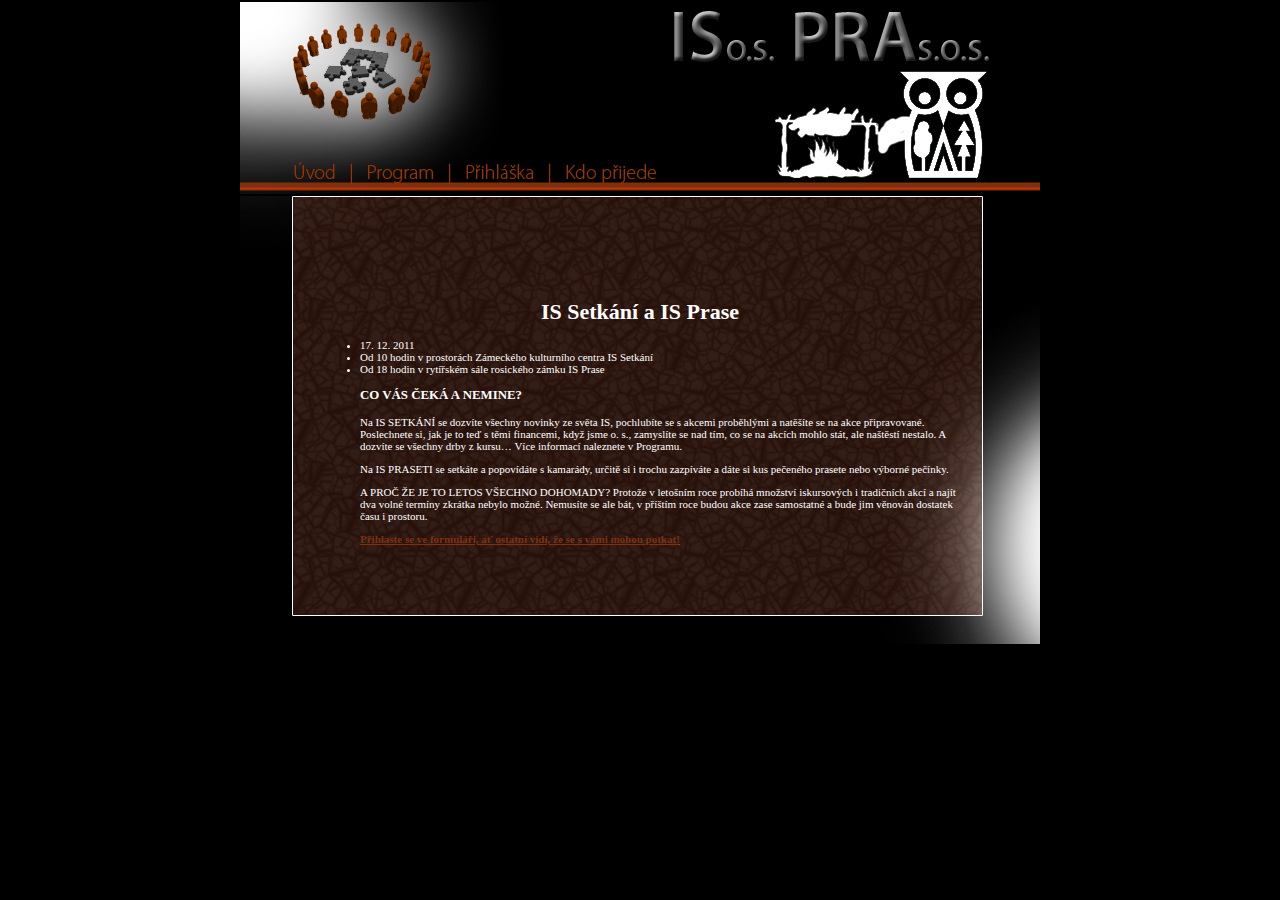
<file: index.html>
<!DOCTYPE HTML PUBLIC "-//W3C//DTD XHTML 1.0 Transitional//EN" "http://www.w3.org/TR/xhtml1/DTD/xhtml1-transitional.dtd">
<html xmlns="http://www.w3.org/1999/xhtml">

<!-- Mirrored from setkani11.instruktori.cz/ by HTTrack Website Copier/3.x [XR&CO'2014], Sat, 09 Mar 2019 08:33:15 GMT -->
<!-- Added by HTTrack --><meta http-equiv="content-type" content="text/html;charset=UTF-8" /><!-- /Added by HTTrack -->
<head id="container">
<meta http-equiv="Content-Type" content="text/html; charset=UTF-8">
<title>IS o.s. PRAs.o.s. 2011</title>
<link href="setkani.css" rel="stylesheet" type="text/css">
<!--[if IE]>
<style type="text/css"> 
/* place css fixes for all versions of IE in this conditional comment */
/* the above proprietary zoom property gives IE the hasLayout it needs to avoid several bugs */
</style>
<![endif]-->
</head>

<body id="Document">
<table align=center bgcolor="black" id=\"tab\">
<tr>
  <td width=800 height=192 id="tab">
    <map name="menu">
<area href="index48ed.html?id=uvod" shape="rect" coords="50, 160, 110, 180">
<area href="index6948.html?id=program" shape="rect" coords="110, 160, 210, 180">
<area href="index5d89.html?id=prihlaska" shape="rect" coords="210, 160, 310, 180">
<area href="index445c.html?id=kdo" shape="rect" coords="310, 160, 430, 180">
</map>
<img src="hlava.png" usemap="#menu" border=0 margin=0 padding=0>
  </td>
</tr>
 <tr>

<td background="telo.png" width=800 height=448 border=0 id="tab">
<div id="divs">
<center><h1>IS Setkání a IS Prase</h1></center>
<ul>
<li>17. 12. 2011
<li>Od 10 hodin v prostorách Zámeckého kulturního centra IS Setkání
<li>Od 18 hodin v rytířském sále rosického zámku IS Prase
<h3>CO VÁS ČEKÁ A NEMINE? </h3>
<p>
Na IS SETKÁNÍ se dozvíte všechny novinky ze světa IS, pochlubíte se s akcemi proběhlými a natěšíte se na akce připravované. Poslechnete si, jak je to teď s těmi financemi, když jsme o. s., zamyslíte se nad tím, co se na akcích mohlo stát, ale naštěstí nestalo. A dozvíte se všechny drby z kursu… Více informací naleznete v Programu. 
</p>
<p>
Na IS PRASETI se setkáte a popovídáte s kamarády, určitě si i trochu zazpíváte a dáte si kus pečeného prasete nebo výborné pečínky. 
</p>
<p>
A PROČ ŽE JE TO LETOS VŠECHNO DOHOMADY? 
Protože v letošním roce probíhá množství iskursových i tradičních akcí a najít dva volné termíny zkrátka nebylo možné. Nemusíte se ale bát, v příštím roce budou akce zase samostatné a bude jim věnován dostatek času i prostoru. 
</p>
<b><u><a href="index5d89.html?id=prihlaska" target="_self">Přihlaste se ve formuláři, ať ostatní vidí, že se s vámi mohou potkat!</a></u></b>
</div>





</table>
</body>

<!-- Mirrored from setkani11.instruktori.cz/ by HTTrack Website Copier/3.x [XR&CO'2014], Sat, 09 Mar 2019 08:33:16 GMT -->
</html>
</file>
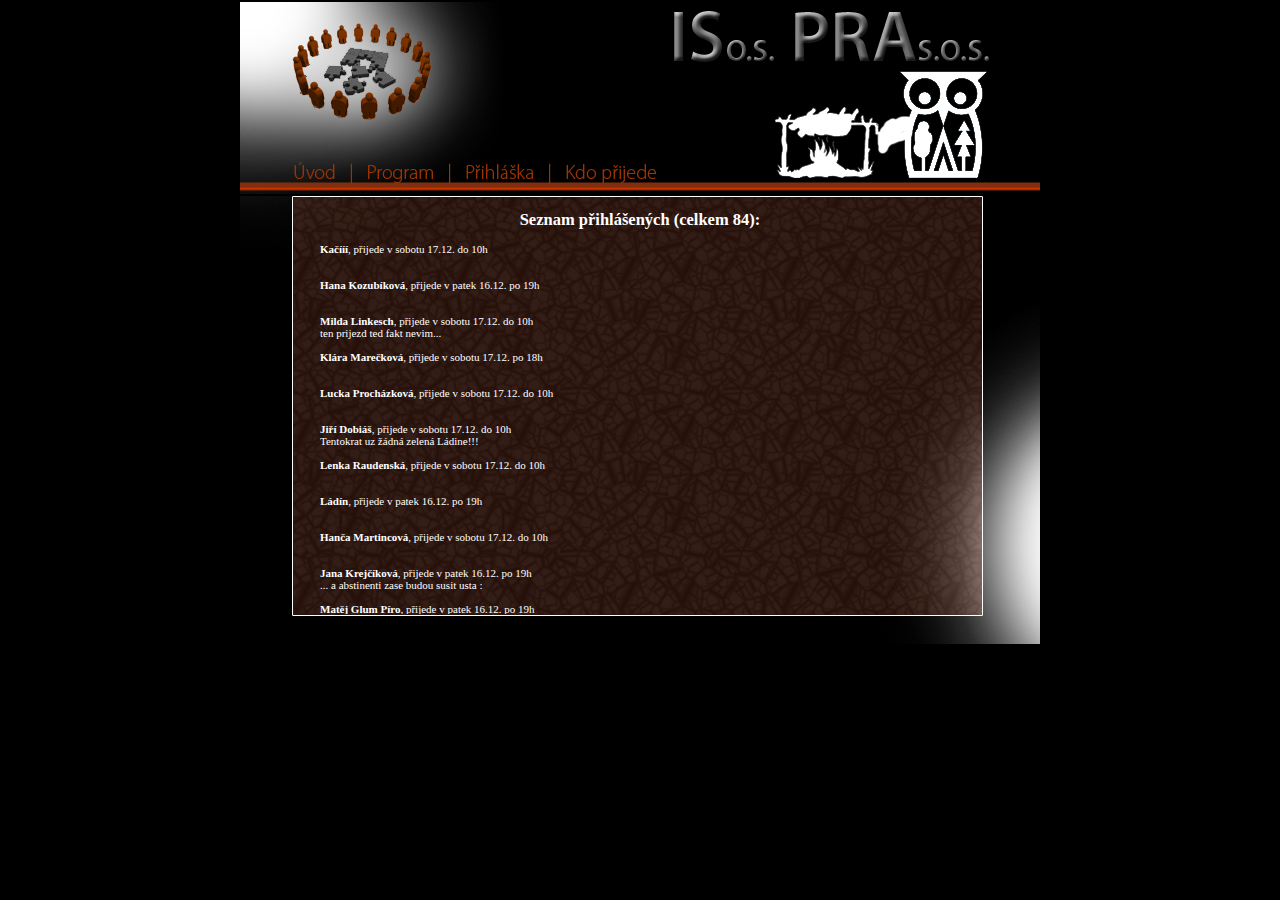
<file: index445c.html>
<!DOCTYPE HTML PUBLIC "-//W3C//DTD XHTML 1.0 Transitional//EN" "http://www.w3.org/TR/xhtml1/DTD/xhtml1-transitional.dtd">
<html xmlns="http://www.w3.org/1999/xhtml">

<!-- Mirrored from setkani11.instruktori.cz/index.php?id=kdo by HTTrack Website Copier/3.x [XR&CO'2014], Sat, 09 Mar 2019 08:33:16 GMT -->
<!-- Added by HTTrack --><meta http-equiv="content-type" content="text/html;charset=UTF-8" /><!-- /Added by HTTrack -->
<head id="container">
<meta http-equiv="Content-Type" content="text/html; charset=UTF-8">
<title>IS o.s. PRAs.o.s. 2011</title>
<link href="setkani.css" rel="stylesheet" type="text/css">
<!--[if IE]>
<style type="text/css"> 
/* place css fixes for all versions of IE in this conditional comment */
/* the above proprietary zoom property gives IE the hasLayout it needs to avoid several bugs */
</style>
<![endif]-->
</head>

<body id="Document">
<table align=center bgcolor="black" id=\"tab\">
<tr>
  <td width=800 height=192 id="tab">
    <map name="menu">
<area href="index48ed.html?id=uvod" shape="rect" coords="50, 160, 110, 180">
<area href="index6948.html?id=program" shape="rect" coords="110, 160, 210, 180">
<area href="index5d89.html?id=prihlaska" shape="rect" coords="210, 160, 310, 180">
<area href="index445c.html?id=kdo" shape="rect" coords="310, 160, 430, 180">
</map>
<img src="hlava.png" usemap="#menu" border=0 margin=0 padding=0>
  </td>
</tr>
 <tr>




<td background="telo.png" width=800 height=418 id="tab">
<div id="prihl">
<center><h2>Seznam přihlášených (celkem 84):</h2></center><b>Kačííí</b>, přijede v sobotu 17.12. do 10h<br /><br><br><b>Hana Kozubíková</b>, přijede v patek 16.12. po 19h<br /><br><br><b>Milda Linkesch</b>, přijede v sobotu 17.12. do 10h<br />ten prijezd ted fakt nevim...<br><br><b>Klára Marečková</b>, přijede v sobotu 17.12. po 18h<br /><br><br><b>Lucka Procházková</b>, přijede v sobotu 17.12. do 10h<br /><br><br><b>Jiří Dobiáš</b>, přijede v sobotu 17.12. do 10h<br />Tentokrat uz žádná zelená Ládine!!!<br><br><b>Lenka Raudenská</b>, přijede v sobotu 17.12. do 10h<br /><br><br><b>Ládín</b>, přijede v patek 16.12. po 19h<br /><br><br><b>Hanča Martincová</b>, přijede v sobotu 17.12. do 10h<br /><br><br><b>Jana Krejčíková</b>, přijede v patek 16.12. po 19h<br />... a abstinenti zase budou susit usta :<br><br><b>Matěj Glum Píro</b>, přijede v patek 16.12. po 19h<br />kurzista<br><br><b>Lucka Molková</b>, přijede v sobotu 17.12. do 10h<br /><br><br><b>Miška Zedníková</b>, přijede v sobotu 17.12. do 10h<br /><br><br><b>Janka Rutrlová</b>, přijede v patek 16.12. po 19h<br /><br><br><b>Martin Hanzalek & Adela Novako</b>, přijede v sobotu 17.12. po 18h<br />Cau!<br><br><b>Veronika Doležalová</b>, přijede v sobotu 17.12. do 10h<br />Těším se na vás! ;)<br><br><b>Peťa Tylichová</b>, přijede v sobotu 17.12. do 10h<br /><br><br><b>Natalie Dobesova</b>, přijede v sobotu 17.12. po 18h<br /><br><br><b>Anna Dvořáková</b>, přijede v sobotu 17.12. do 10h<br />chro chro :-P<br><br><b>Lenka Ulipová</b>, přijede v sobotu 17.12. do 10h<br /><br><br><b>Ondra Bouda</b>, přijede v sobotu 17.12. po 18h<br />wheee!<br><br><b>Sabča Láčíková</b>, přijede v sobotu 17.12. do 10h<br /><br><br><b>Martina Šmídová</b>, přijede v patek 16.12. po 19h<br /><br><br><b>Olajda</b>, přijede v patek 16.12. po 19h<br /><br><br><b>Petr Matula</b>, přijede v sobotu 17.12. do 10h<br /><br><br><b>Vašek "Vicky" Němčík</b>, přijede v sobotu 17.12. do 10h<br />Těším se!<br><br><b>Anička Ondrušová</b>, přijede v patek 16.12. po 19h<br />tak na Prase mě přemluvíte vždycky ;<br><br><b>Simon Athaj Rerucha</b>, přijede v sobotu 17.12. do 10h<br />~|  |>    <br><br><b>Danka Noina Hladká</b>, přijede v patek 16.12. po 19h<br /><br><br><b>Rasto Mirek</b>, přijede v sobotu 17.12. do 10h<br />a tesi sa. Chcel by som sa na chvilku po<br><br><b>Zbyšek Podhrázský</b>, přijede v sobotu 17.12. do 10h<br />Těším se!<br><br><b>Milan Žížal Maxa</b>, přijede v sobotu 17.12. po 18h<br /><br><br><b>Michal a Kamča</b>, přijede v patek 16.12. po 19h<br /><br><br><b>Radomir Vrbovsky</b>, přijede v sobotu 17.12. po 18h<br /><br><br><b>Petr Nox Novák</b>, přijede v patek 16.12. po 19h<br /><br><br><b>Gustav Novotný</b>, přijede v sobotu 17.12. do 10h<br /><br><br><b>Marťule Slepičkovic</b>, přijede v sobotu 17.12. do 10h<br />těším těším :)<br><br><b>Tom Hanžl</b>, přijede v sobotu 17.12. do 10h<br /><br><br><b>Kačka Píchová</b>, přijede v sobotu 17.12. do 10h<br /><br><br><b>Zuzka Azorek Hendrychová</b>, přijede v sobotu 17.12. po 18h<br /><br><br><b>Pavel Šimeček</b>, přijede v patek 16.12. po 19h<br /><br><br><b>Jana Runkasová</b>, přijede v patek 16.12. po 19h<br /><br><br><b>Michal Hrabí</b>, přijede v sobotu 17.12. po 18h<br /><br><br><b>Šárka Hrabí</b>, přijede v sobotu 17.12. po 18h<br /><br><br><b>Martin Diviš</b>, přijede v patek 16.12. po 19h<br /><br><br><b>Michal Diviš </b>, přijede v sobotu 17.12. do 10h<br /><br><br><b>Bara Dvorakova</b>, přijede v sobotu 17.12. po 18h<br />Bereme Dituli, prase tres se!<br><br><b>Ptr Dvorak</b>, přijede v sobotu 17.12. po 18h<br /><br><br><b>Filip Jupíčert Kalčík</b>, přijede v sobotu 17.12. do 10h<br /><br><br><b>Markéta mlok Pařízková</b>, přijede v sobotu 17.12. do 10h<br /><br><br><b>Honza Kořínek</b>, přijede v sobotu 17.12. do 10h<br /><br><br><b>Leňa Čika Čermáková</b>, přijede v sobotu 17.12. po 18h<br /><br><br><b>Irena Janikova</b>, přijede v sobotu 17.12. do 10h<br />Kdyz to rano nestihnu, vecer tam budu ur<br><br><b>Alena Jarošová</b>, přijede v sobotu 17.12. do 10h<br /><br><br><b>Dalibor</b>, přijede v sobotu 17.12. do 10h<br /><br><br><b>Martin Zlomek</b>, přijede v sobotu 17.12. po 18h<br /><br><br><b>Janča Karpíšková</b>, přijede v sobotu 17.12. do 10h<br />přijedu včas<br><br><b>Pavel Vrba</b>, přijede v patek 16.12. po 19h<br />uaááááááááá ;-)<br><br><b>N0rT0n</b>, přijede v sobotu 17.12. do 10h<br /><br><br><b>Mojmír Meduňa</b>, přijede v sobotu 17.12. po 18h<br /><br><br><b>Barbora Hrdinová</b>, přijede v sobotu 17.12. do 10h<br />My s miminky bychom chtěli moc vědět,<br><br><b>Kamila Holoubková</b>, přijede v sobotu 17.12. do 10h<br />Chocon brulée - un savoir faire tcheque<br><br><b>Honza Kouřil</b>, přijede v sobotu 17.12. do 10h<br />Kdzž to stihnem, těšíme se na vás �<br><br><b>Mamut Valášek a Hanka Složi</b>, přijede v sobotu 17.12. po 18h<br /><br><br><b>Ivo Cicvárek</b>, přijede v sobotu 17.12. po 18h<br /><br><br><b>Lucka Cicvárková</b>, přijede v sobotu 17.12. po 18h<br /><br><br><b>Mates Klusáček</b>, přijede v patek 16.12. po 19h<br />chro<br><br><b>Petr Jedlicka</b>, přijede v patek 16.12. po 19h<br /><br><br><b>Luděk Hrnčíř</b>, přijede v sobotu 17.12. po 18h<br />těším se na všechny<br><br><b>Kateřina Novohradská</b>, přijede v sobotu 17.12. po 18h<br /><br><br><b>Robby Kubáň</b>, přijede v sobotu 17.12. do 10h<br />Tož zase po roku trošku poklábosíme <br><br><b>chovi + peťa + kachle</b>, přijede v sobotu 17.12. po 18h<br />přijedem tři v jednom ;)<br><br><b>Luke Srnka</b>, přijede v patek 16.12. po 19h<br /><br><br><b>Aleš Finstrle - Alfik</b>, přijede v sobotu 17.12. do 10h<br /><br><br><b>Zdeněk Pavlík</b>, přijede v sobotu 17.12. po 18h<br /><br><br><b>Helča Foltýnková</b>, přijede v sobotu 17.12. po 18h<br /><br><br><b>Sven Dražan</b>, přijede v sobotu 17.12. do 10h<br />Na viděnou!<br><br><b>Janka Zuntychová</b>, přijede v sobotu 17.12. po 18h<br /><br><br><b>Petr Medžik Čech</b>, přijede v sobotu 17.12. po 18h<br />Snad nebudem VePři<br><br><b>Radek Drnovský</b>, přijede v sobotu 17.12. do 10h<br />těším se jak prase :-)<br><br><b>Ondra</b>, přijede v sobotu 17.12. do 10h<br />Ať žije prasosova :-)<br><br><b>JimmiXS</b>, přijede v sobotu 17.12. do 10h<br />wYoa9w http://www.FyLitCl7Pf7kjQdDUOLQOu<br><br><b>JimmiXS</b>, přijede v sobotu 17.12. do 10h<br />cxJfRb http://www.FyLitCl7Pf7kjQdDUOLQOu<br><br><b>GoldenTabs</b>, přijede v sobotu 17.12. do 10h<br />i40opD https://goldentabs.com/<br><br>

</table>
</body>

<!-- Mirrored from setkani11.instruktori.cz/index.php?id=kdo by HTTrack Website Copier/3.x [XR&CO'2014], Sat, 09 Mar 2019 08:33:16 GMT -->
</html>
</file>
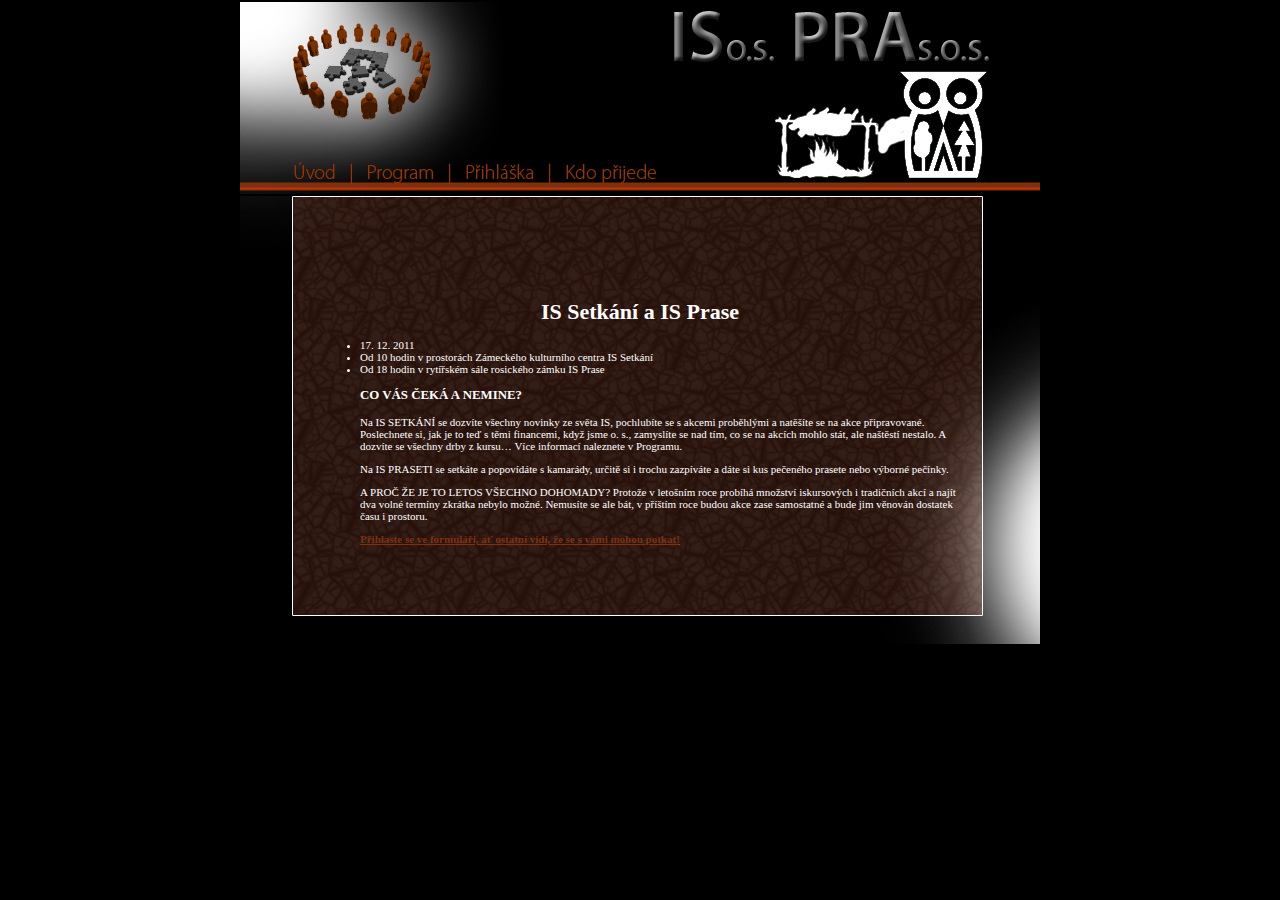
<file: index48ed.html>
<!DOCTYPE HTML PUBLIC "-//W3C//DTD XHTML 1.0 Transitional//EN" "http://www.w3.org/TR/xhtml1/DTD/xhtml1-transitional.dtd">
<html xmlns="http://www.w3.org/1999/xhtml">

<!-- Mirrored from setkani11.instruktori.cz/index.php?id=uvod by HTTrack Website Copier/3.x [XR&CO'2014], Sat, 09 Mar 2019 08:33:16 GMT -->
<!-- Added by HTTrack --><meta http-equiv="content-type" content="text/html;charset=UTF-8" /><!-- /Added by HTTrack -->
<head id="container">
<meta http-equiv="Content-Type" content="text/html; charset=UTF-8">
<title>IS o.s. PRAs.o.s. 2011</title>
<link href="setkani.css" rel="stylesheet" type="text/css">
<!--[if IE]>
<style type="text/css"> 
/* place css fixes for all versions of IE in this conditional comment */
/* the above proprietary zoom property gives IE the hasLayout it needs to avoid several bugs */
</style>
<![endif]-->
</head>

<body id="Document">
<table align=center bgcolor="black" id=\"tab\">
<tr>
  <td width=800 height=192 id="tab">
    <map name="menu">
<area href="index48ed.html?id=uvod" shape="rect" coords="50, 160, 110, 180">
<area href="index6948.html?id=program" shape="rect" coords="110, 160, 210, 180">
<area href="index5d89.html?id=prihlaska" shape="rect" coords="210, 160, 310, 180">
<area href="index445c.html?id=kdo" shape="rect" coords="310, 160, 430, 180">
</map>
<img src="hlava.png" usemap="#menu" border=0 margin=0 padding=0>
  </td>
</tr>
 <tr>

<td background="telo.png" width=800 height=448 border=0 id="tab">
<div id="divs">
<center><h1>IS Setkání a IS Prase</h1></center>
<ul>
<li>17. 12. 2011
<li>Od 10 hodin v prostorách Zámeckého kulturního centra IS Setkání
<li>Od 18 hodin v rytířském sále rosického zámku IS Prase
<h3>CO VÁS ČEKÁ A NEMINE? </h3>
<p>
Na IS SETKÁNÍ se dozvíte všechny novinky ze světa IS, pochlubíte se s akcemi proběhlými a natěšíte se na akce připravované. Poslechnete si, jak je to teď s těmi financemi, když jsme o. s., zamyslíte se nad tím, co se na akcích mohlo stát, ale naštěstí nestalo. A dozvíte se všechny drby z kursu… Více informací naleznete v Programu. 
</p>
<p>
Na IS PRASETI se setkáte a popovídáte s kamarády, určitě si i trochu zazpíváte a dáte si kus pečeného prasete nebo výborné pečínky. 
</p>
<p>
A PROČ ŽE JE TO LETOS VŠECHNO DOHOMADY? 
Protože v letošním roce probíhá množství iskursových i tradičních akcí a najít dva volné termíny zkrátka nebylo možné. Nemusíte se ale bát, v příštím roce budou akce zase samostatné a bude jim věnován dostatek času i prostoru. 
</p>
<b><u><a href="index5d89.html?id=prihlaska" target="_self">Přihlaste se ve formuláři, ať ostatní vidí, že se s vámi mohou potkat!</a></u></b>
</div>





</table>
</body>

<!-- Mirrored from setkani11.instruktori.cz/index.php?id=uvod by HTTrack Website Copier/3.x [XR&CO'2014], Sat, 09 Mar 2019 08:33:16 GMT -->
</html>
</file>
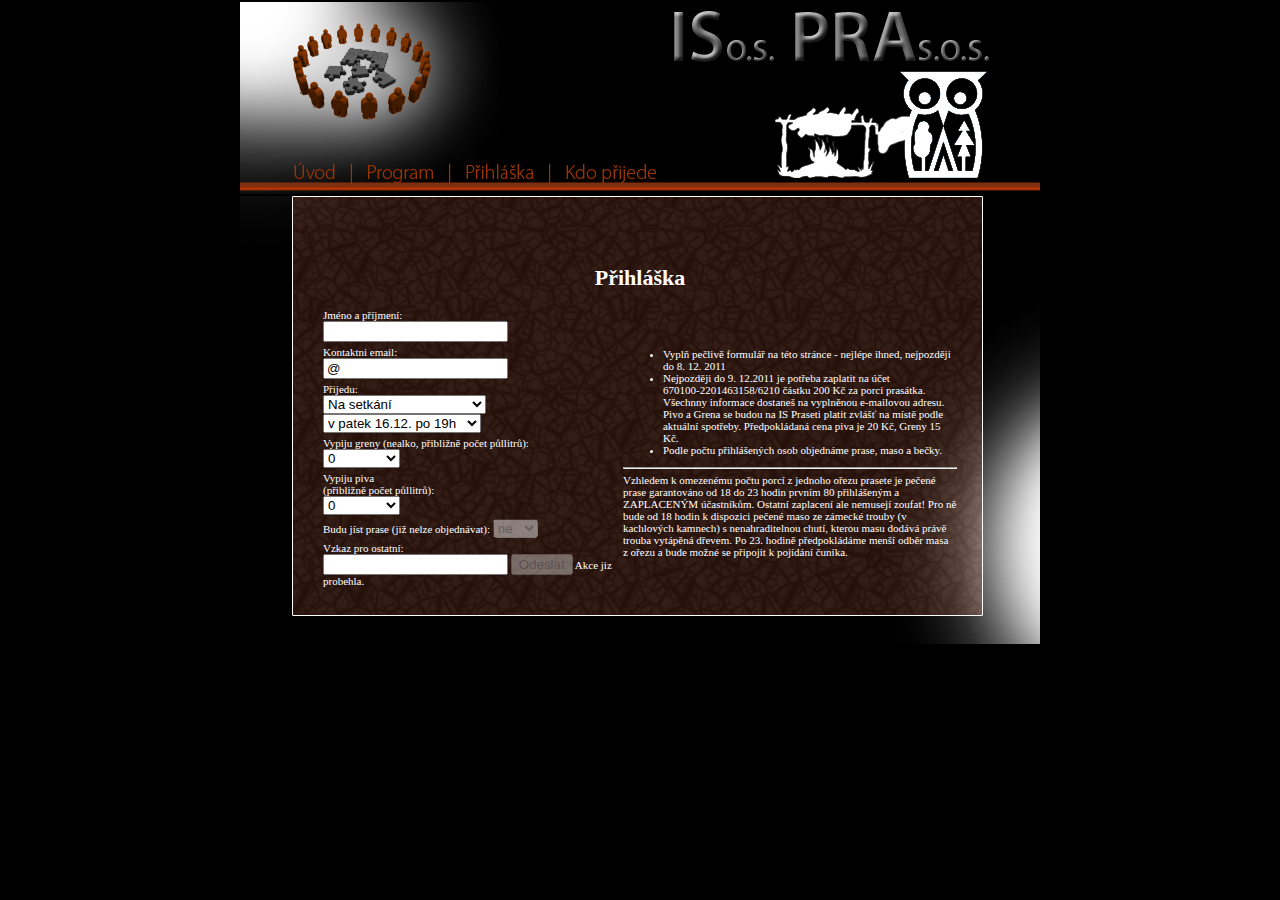
<file: index5d89.html>
<!DOCTYPE HTML PUBLIC "-//W3C//DTD XHTML 1.0 Transitional//EN" "http://www.w3.org/TR/xhtml1/DTD/xhtml1-transitional.dtd">
<html xmlns="http://www.w3.org/1999/xhtml">

<!-- Mirrored from setkani11.instruktori.cz/index.php?id=prihlaska by HTTrack Website Copier/3.x [XR&CO'2014], Sat, 09 Mar 2019 08:33:16 GMT -->
<!-- Added by HTTrack --><meta http-equiv="content-type" content="text/html;charset=UTF-8" /><!-- /Added by HTTrack -->
<head id="container">
<meta http-equiv="Content-Type" content="text/html; charset=UTF-8">
<title>IS o.s. PRAs.o.s. 2011</title>
<link href="setkani.css" rel="stylesheet" type="text/css">
<!--[if IE]>
<style type="text/css"> 
/* place css fixes for all versions of IE in this conditional comment */
/* the above proprietary zoom property gives IE the hasLayout it needs to avoid several bugs */
</style>
<![endif]-->
</head>

<body id="Document">
<table align=center bgcolor="black" id=\"tab\">
<tr>
  <td width=800 height=192 id="tab">
    <map name="menu">
<area href="index48ed.html?id=uvod" shape="rect" coords="50, 160, 110, 180">
<area href="index6948.html?id=program" shape="rect" coords="110, 160, 210, 180">
<area href="index5d89.html?id=prihlaska" shape="rect" coords="210, 160, 310, 180">
<area href="index445c.html?id=kdo" shape="rect" coords="310, 160, 430, 180">
</map>
<img src="hlava.png" usemap="#menu" border=0 margin=0 padding=0>
  </td>
</tr>
 <tr>



<td background="telo.png" width=800 height=448 id="tab">
<div id="divs">
<center>
<h1>Přihláška</h1>

<form>
<table>
<tr><td>
Jméno a příjmení:<br />
<input name="name" type="text"><br />

<td rowspan=8 width=53%>
<ul>
<li>Vyplň pečlivě formulář na této stránce - nejlépe ihned, nejpozději do 8. 12. 2011
<li>Nejpozději do 9. 12.2011 je potřeba zaplatit na účet <br>670100-2201463158/6210 částku 200 Kč za porci prasátka. Všechnny informace dostaneš na vyplněnou e-mailovou adresu. Pivo a Grena se budou na IS Praseti platit zvlášť na místě podle aktuální spotřeby. Předpokládaná cena piva je 20 Kč, Greny 15 Kč.
<li>Podle počtu přihlášených osob objednáme prase, maso a bečky.
</ul>
<hr>
Vzhledem k omezenému počtu porcí z jednoho ořezu prasete je pečené prase garantováno od 18 do 23 hodin prvním 80 přihlášeným a ZAPLACENÝM účastníkům.  Ostatní zaplacení ale nemusejí zoufat!  Pro ně bude od 18 hodin k dispozici pečené maso ze zámecké trouby (v kachlových kamnech) s nenahraditelnou chutí, kterou masu dodává právě trouba vytápěná dřevem. Po 23. hodině předpokládáme menší odběr masa z ořezu a bude možné se připojit k pojídání čuníka. 

<tr><td>
Kontaktni email:<br />
<input name="mail" type="text" value="@"><br />
<tr><td>
Přijedu:<br />
<select name="setkani">
            <option value="setkani"> Na setkání</option>
			<option value="prase"> Jedu pouze na IS prase</option>
</select>
<select name="kdy">
            <option value="a"> v patek 16.12. po 19h</option>
			<option value="b"> v sobotu 17.12. do 10h</option>
            <option value="c"> v sobotu 17.12. po 18h</option>
</select>

<tr><td>


Vypiju greny (nealko, přibližně počet půllitrů):<br />
<select name="grena">
      <option value="0"> 0</option>
      <option value="1"> 1</option>
      <option value="2"> 2</option>
      <option value="3"> 3</option>
      <option value="4"> 4</option>
      <option value="5"> 5</option>
      <option value="6"> 6</option>
      <option value="7"> 7</option>
      <option value="8"> 8</option>
      <option value="9"> 9</option>
      <option value="10"> 10 a více</option>
</select><br />
<tr><td>
Vypiju piva <br>(přibližně počet půllitrů):<br>
<select name="pivo">
      <option value="0"> 0</option>
      <option value="1"> 1</option>
      <option value="2"> 2</option>
      <option value="3"> 3</option>
      <option value="4"> 4</option>
      <option value="5"> 5</option>
      <option value="6"> 6</option>
      <option value="7"> 7</option>
      <option value="8"> 8</option>
      <option value="9"> 9</option>
      <option value="10"> 10 a více</option>
</select><br />
<tr><td>
Budu jíst prase (již nelze objednávat):
<select name="prase" disabled>
	  <option value="ne">ne</option>
      <option value="ano">ano</option>
<br>
<tr><td>
Vzkaz pro ostatní:<br>
<input name="vzkaz" type="text">
<input type="submit" disabled value="Odeslat"> Akce jiz probehla.
</center>
</div>
</form>


</table>
</body>

<!-- Mirrored from setkani11.instruktori.cz/index.php?id=prihlaska by HTTrack Website Copier/3.x [XR&CO'2014], Sat, 09 Mar 2019 08:33:16 GMT -->
</html>
</file>
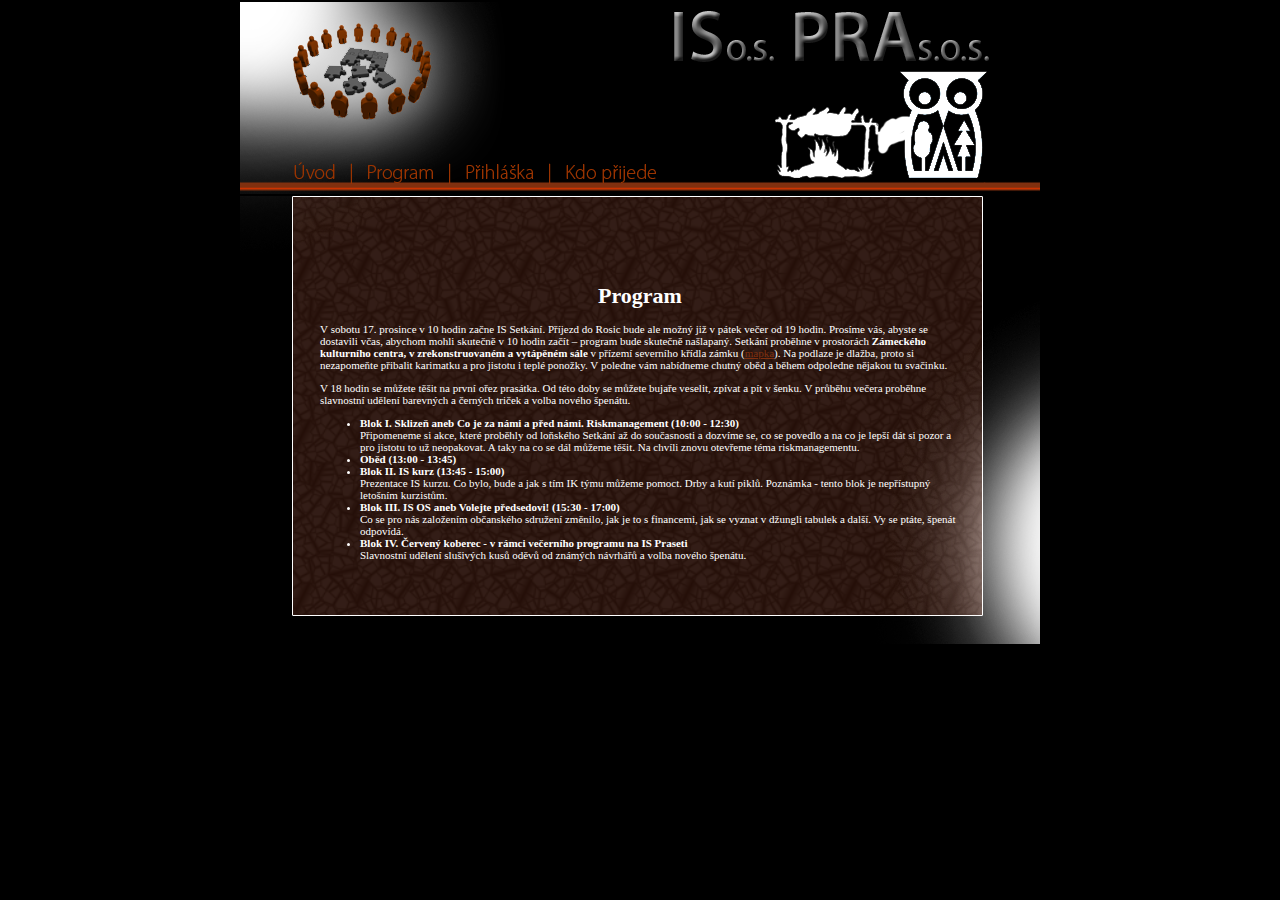
<file: index6948.html>
<!DOCTYPE HTML PUBLIC "-//W3C//DTD XHTML 1.0 Transitional//EN" "http://www.w3.org/TR/xhtml1/DTD/xhtml1-transitional.dtd">
<html xmlns="http://www.w3.org/1999/xhtml">

<!-- Mirrored from setkani11.instruktori.cz/index.php?id=program by HTTrack Website Copier/3.x [XR&CO'2014], Sat, 09 Mar 2019 08:33:16 GMT -->
<!-- Added by HTTrack --><meta http-equiv="content-type" content="text/html;charset=UTF-8" /><!-- /Added by HTTrack -->
<head id="container">
<meta http-equiv="Content-Type" content="text/html; charset=UTF-8">
<title>IS o.s. PRAs.o.s. 2011</title>
<link href="setkani.css" rel="stylesheet" type="text/css">
<!--[if IE]>
<style type="text/css"> 
/* place css fixes for all versions of IE in this conditional comment */
/* the above proprietary zoom property gives IE the hasLayout it needs to avoid several bugs */
</style>
<![endif]-->
</head>

<body id="Document">
<table align=center bgcolor="black" id=\"tab\">
<tr>
  <td width=800 height=192 id="tab">
    <map name="menu">
<area href="index48ed.html?id=uvod" shape="rect" coords="50, 160, 110, 180">
<area href="index6948.html?id=program" shape="rect" coords="110, 160, 210, 180">
<area href="index5d89.html?id=prihlaska" shape="rect" coords="210, 160, 310, 180">
<area href="index445c.html?id=kdo" shape="rect" coords="310, 160, 430, 180">
</map>
<img src="hlava.png" usemap="#menu" border=0 margin=0 padding=0>
  </td>
</tr>
 <tr>


<td background="telo.png" width=800 height=448 id="tab">
<div id="divs">
<center><h1>Program</h1></center>
<p>
V sobotu 17. prosince v 10 hodin začne IS Setkání. Příjezd do Rosic bude ale možný již v pátek večer od 19 hodin. Prosíme vás, abyste se dostavili včas, abychom mohli skutečně v 10 hodin začít – program bude skutečně našlapaný. Setkání proběhne v prostorách <b>Zámeckého kulturního centra, v zrekonstruovaném a vytápěném sále</b> v přízemí severního křídla zámku (<a href="http://www.mapy.cz/#x=16.386847&y=49.182360&z=17&c=23-31-14-30-28-29-27-h&t=o&umc=9lfHcxTotW&uml=Zamecke%20kulturni%20centrum&u=m">mapka</a>). Na podlaze je dlažba, proto si nezapomeňte přibalit karimatku a pro jistotu i teplé ponožky.  V poledne vám nabídneme chutný oběd a během odpoledne nějakou tu svačinku. 
</p>
<p>
V 18 hodin se můžete těšit na první ořez prasátka. Od této doby se můžete bujaře veselit, zpívat a pít v šenku. V průběhu večera proběhne slavnostní udělení barevných a černých triček a volba nového špenátu.
</p>
<ul>
<li><b>Blok I. Sklizeň aneb Co je za námi a před námi. Riskmanagement (10:00 - 12:30)</b><br>
Připomeneme si akce, které proběhly od loňského Setkání až do současnosti a
dozvíme se, co se povedlo a na co je lepší dát si pozor a pro jistotu to už
neopakovat. A taky na co se dál můžeme těšit. Na chvíli znovu otevřeme téma
riskmanagementu.
<li><b>Oběd (13:00 - 13:45)</b><br>
<li><b>Blok II. IS kurz (13:45 - 15:00)</b><br>
Prezentace IS kurzu. Co bylo, bude a jak s tím IK týmu můžeme pomoct. Drby
a kutí piklů. Poznámka - tento blok je nepřístupný letošním kurzistům.
<li><b>Blok III. IS OS aneb Volejte předsedovi! (15:30 - 17:00)</b><br>
Co se pro nás založením občanského sdružení změnilo, jak je to s financemi,
jak se vyznat v džungli tabulek a další. Vy se ptáte, špenát odpovídá.
<li><b>Blok IV. Červený koberec - v rámci večerního programu na IS Praseti</b><br>
Slavnostní udělení slušivých kusů oděvů od známých návrhářů a volba nového
špenátu.

</div>





</table>
</body>

<!-- Mirrored from setkani11.instruktori.cz/index.php?id=program by HTTrack Website Copier/3.x [XR&CO'2014], Sat, 09 Mar 2019 08:33:16 GMT -->
</html>
</file>
<file: setkani.css>
@charset "utf-8";
/* CSS Document */

a:link   {color: #80300f}
a:visited {color: #80300f}
a:active {color: #80300f}
a:hover  {color: #80300f}


#Document {
	font: Myriad Pro, 100% Courier, Arial;
	margin: 0; /* it's good practice to zero the margin and padding of the body element to account for differing browser defaults */
	padding: 0;
	/*text-align: center;  this centers the container in IE 5* browsers. The text is then set to the left aligned default in the #container selector */
	background-position: top center;
	background-repeat: no-repeat;
	background-color: black;
	color: #FFFFFF;
        float: center;
	height: 100%;
	font-color: #FFFFFF;
	border-top-width: 0px;
	border-right-width: 0px;
	border-bottom-width: 0px;
	border-left-width: 0px;
	border-top-style: 0;
	border-right-style: 0;
	border-bottom-style: 0;
	border-left-style: 0;
}
#tab {
    background-repeat: no-repeat;
    font: Myriad Pro, 100% Courier, Arial;
    font-size: 11px;
    margin: 0px;
	padding: 0px 0px 0px 0px;
	border: 0px;
	float: center;
}

#divs {
	background-repeat: no-repeat;
    font: Myriad Pro, 100% Courier, Arial;
    font-size: 11px;
    margin: 0px;
	padding: 0px 80px 0px 80px;
	border: 0px;
	float: center;
}

#prihl {
	background-repeat: no-repeat;
    font: Myriad Pro, 100% Courier, Arial;
    font-size: 11px;
    width: 640px;
    height: 418px;
    overflow: auto;
    Vertical-align: top;
    margin:  0px 0px 30px 0px;
	padding: 0px 80px 0px 80px;
	border: 0px;
}

#container {
	border: 0px;
 /* t	text-align: left;his overrides the text-align: center on the body element. */
	margin: 0px;
	padding: 0px;
}

#predem {
	color: red;
}

#main-content {
        float: left;
	height: 100%;
	width: 562px;
	margin: 0px 0px 0px 0px;
	padding: 0px 0px 0px 0px;
	background-color: #ff6804;
	font-size: 11px;
	font-family: Arial, Helvetica, sans-serif;
	color: #000000;
        background-color: #ff6804;
	font-style: normal;
	font-variant: normal;
	letter-spacing: normal;
        text-align: left;
	word-spacing: normal;
}

#head-color {
	color: #FFFFFF;}
</file>
